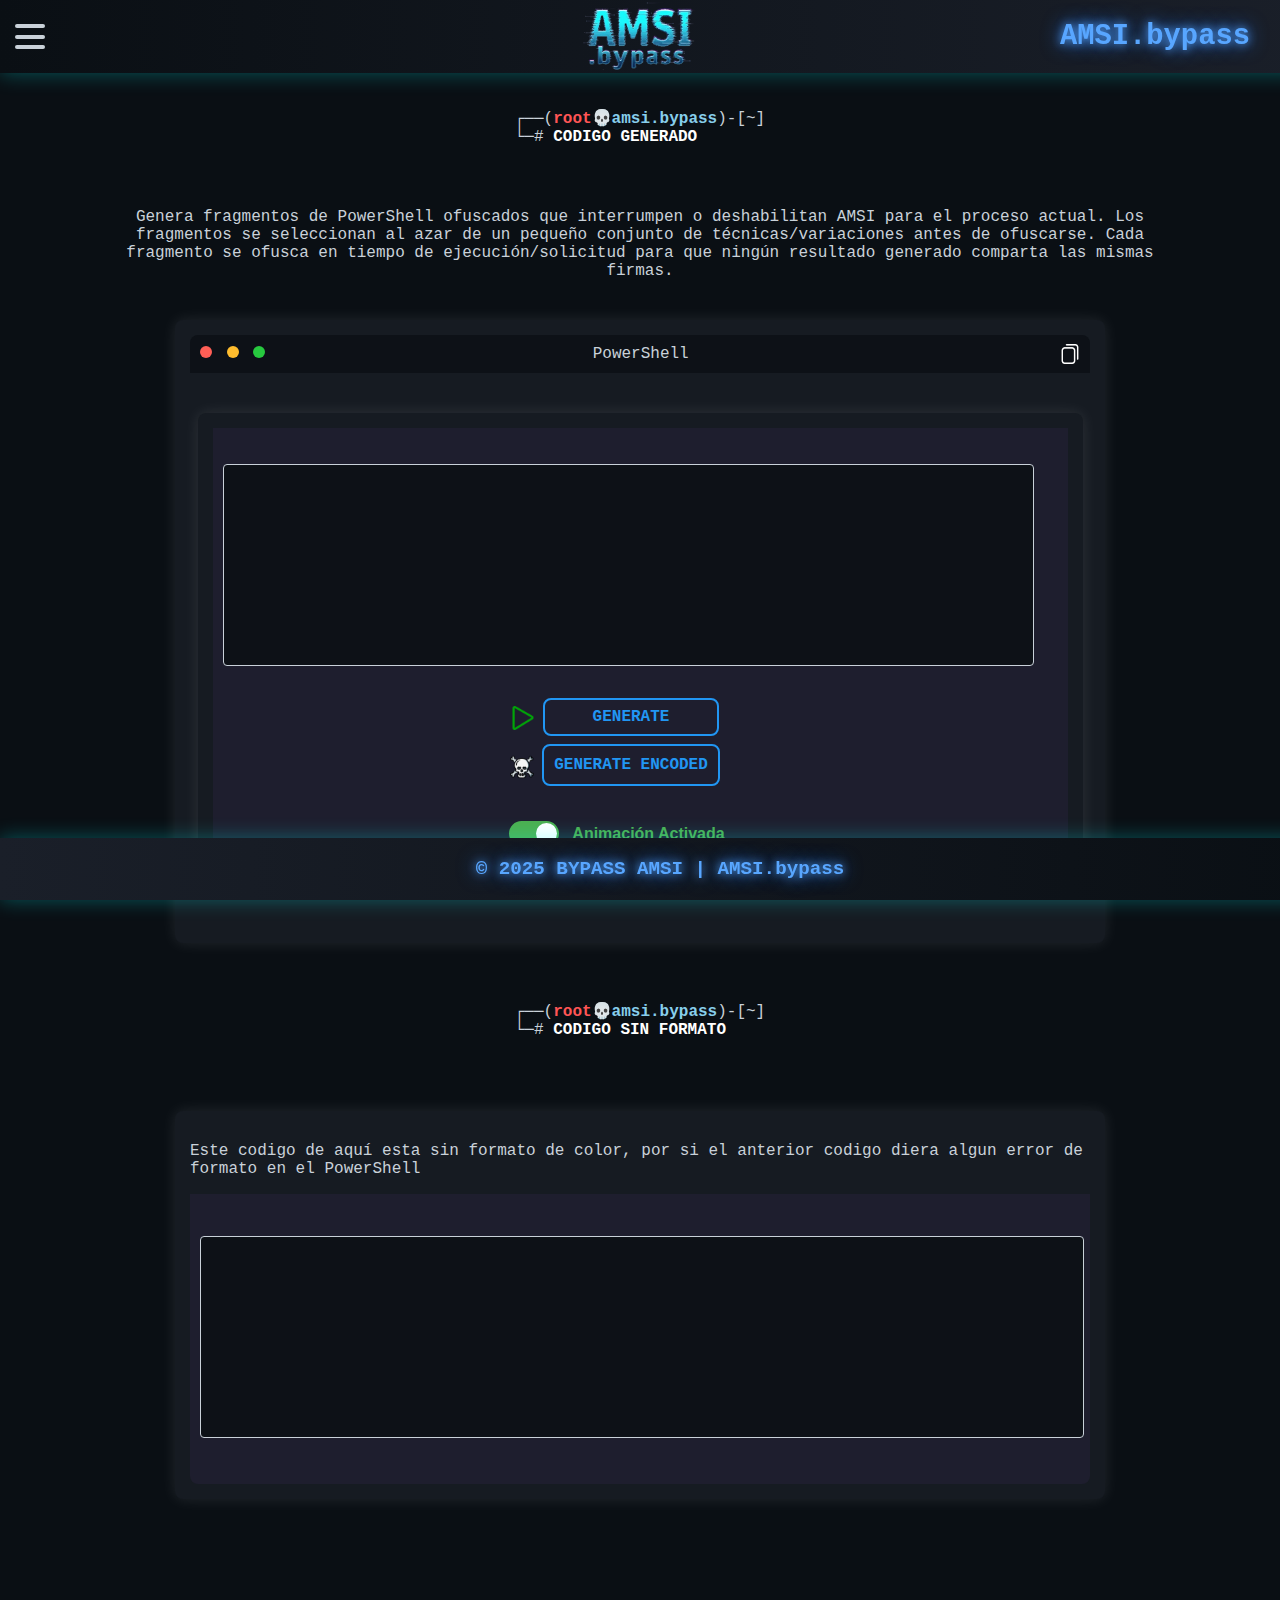
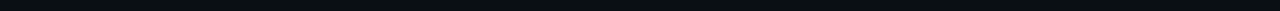
<file: index.html>
<!DOCTYPE html>
<html lang="es">

<head>
    <meta charset="UTF-8">
    <meta name="viewport" content="width=device-width, initial-scale=1.0">
    <title>AMSI.bypass</title>
    <link rel="icon" type="image/x-icon" href="img/icons/PS1.ico"> <!-- Icono de la pestaña -->
    <link rel="stylesheet" href="css/style.css">
    <script defer src="js/script.js"></script> <!-- Cargar Script funcional de la pagina -->
    <script src="js/codeScript.js"></script> <!-- Cargar script PowerShell Aleatorio MASI -->
</head>

<body>

    <!-- Header de la pagina -->
    <header class="header">
        <!-- Botón de hamburguesa -->
        <div class="burger" id="burger">
            <div></div>
            <div></div>
            <div></div>
        </div>
        
        <!-- Imagen de la pagina -->
        <img src="img/logoAMSIBypass2-SinFondo.png" alt="Logo AMSI Bypass" class="logo-page">

        <div class="logo-container">
            <span class="logo-text">AMSI.bypass</span>
        </div>

        <!-- Overlay para cerrar aside al hacer clic fuera -->
        <div class="overlay" id="overlay"></div>

        <!-- Aside para la navegación -->
        <aside id="sidebar">
            <button id="closeBtn">&times;</button> <!-- Botón de cierre (X) -->
            <br><br><br><br><br>
            <div class="logo"><p class="logo-text-burguer">AMSI.bypass<p></div>
            <ul class="nav-links">
                <li><a href="index.html">Home</a></li>
                <li><a href="amsiinfomodule.html">Info AMSI Module</a></li>
                <li><a href="#">GitBook</a></li> <!-- Mi GitBook donde explico este modulo y como explotarlo -->
                <!--<li><a href="https://github.com/Flangvik/AMSI.fail">GitHub</a></li>-->
            </ul>
        </aside>
    </header>   
    <!-- br's para separar la terminal con el header --> 
    <br><br><br><br><br>

    <main>
        <br>
        <!-- Diseño de prompt kali terminal titulo -->
        <div class="terminal-container-page">
            <div class="terminal-page-title">
                <span class="line1">┌──(<span class="user">root</span>💀<span class="host">amsi.bypass</span>)-[~]</span>
                <span class="line2">└─# <span class="command-page">CODIGO GENERADO</span></span>
            </div>
        </div> 
        <hr class="styled-divider">
        <p class="description-page margin-page-desc">Genera fragmentos de PowerShell ofuscados que interrumpen o deshabilitan AMSI para el proceso actual. Los fragmentos se seleccionan al azar de un pequeño conjunto de técnicas/variaciones antes de ofuscarse. Cada fragmento se ofusca en tiempo de ejecución/solicitud para que ningún resultado generado comparta las mismas firmas.</p>
        <div class="terminal-container">
            <div class="terminal-header">
                <div class="buttons">
                    <span class="red"></span>
                    <span class="yellow"></span>
                    <span class="green"></span>
                </div>
                <span class="title">
                    <span>PowerShell</span>
                </span>
                <img src="img/copy.png" id="copyBtnTerminal" alt="Copy">
                <span id="copiedText" style="visibility: hidden; opacity: 0; transition: opacity 0.5s;">Copied!</span>
            </div>
            <div class="terminal-container">
                <div class="terminal-body">
                    <!-- Textarea oculto para copiar el payload sin formato -->
                    <!--<textarea id="PowerShellOutRaw" cols="50" rows="10" style="display:none;"></textarea>-->
                    <!--<textarea id="PowerShellOutRaw" cols="50" rows="10"></textarea>-->
                    <!-- Salida formateada con colores -->
                    <div id="PowerShellOut" class="output"></div>
                    <div class="copy-container">
                        <div class="button-container">
                            <img src="img/generatePlay.png" class="icon-generate color-play icon-position-generate">
                            <button class="generate-btn size-button-generate" onclick="GeneratePS(); showTerminalEffect(this)"><b>Generate</b></button>
                            <span class="terminal-overlay"></span> <!-- Span para este botón -->
                        </div>
                        <div class="button-container">
                            <img src="img/codifgicar.png" class="icon-generate icon-position-generateCoded">
                            <button class="generate-btn size-button-generateCoded" onclick="GenerateEncPS(); showTerminalEffect(this, true)"><b>Generate Encoded</b></button>
                            <span class="terminal-overlay"></span> <!-- Span para este otro botón -->
                        </div>
                    </div>
                    <div class="slider-container">
                        <!--<label for="animation-toggle">Animación:</label>-->
                        <input type="checkbox" id="animation-toggle" checked> <!-- Agregar checked aquí -->
                        <span id="animation-status">Animación Activada</span>
                    </div>                                                                                                                                   
                    <!--<button onclick="GeneratePS()">Generate</button>-->
                    <!--<button onclick="GenerateEncPS()">Generate Encoded</button>-->
                </div>
            </div>
        </div>
        <br>
        <!-- Diseño de prompt kali terminal titulo -->
        <div class="terminal-container-page">
            <div class="terminal-page-title">
                <span class="line1">┌──(<span class="user">root</span>💀<span class="host">amsi.bypass</span>)-[~]</span>
                <span class="line2">└─# <span class="command-page">CODIGO SIN FORMATO</span></span>
            </div>
        </div> 
        <!--      
        <div class="terminal-container-page">
            <div class="terminal-page-title">
                <span class="prompt-page">$</span> CODIGO SIN FORMATO
            </div>
        </div>-->
        <hr class="styled-divider">
        <div class="terminal-container">
            <p class="des-nullformat">Este codigo de aquí esta sin formato de color, por si el anterior codigo diera algun error de formato en el PowerShell</p>
            <div class="terminal-body">
                <textarea id="PowerShellOutRaw" cols="50" rows="10"></textarea> <!-- Area donde esta el codigo sin formato de color por si el otro da error -->
            </div>
        </div>
    </main>

    <!-- Footer de la pagina -->
    <br><br><br><br>
    <footer class="footer">
        <div class="footer-content">
            <span class="footer-text">© 2025 BYPASS AMSI | AMSI.bypass</span>
        </div>
    </footer>    
</body>

</html>
</file>
<file: css/style.css>
body {
    background-color: #0a0f14;
    color: #c9d1d9;
    font-family: 'Courier New', Courier, monospace;
    margin: 0;
    padding: 0;
}

/* Menú hamburguesa dentro del header */
.burger {
    display: flex;
    flex-direction: column;
    justify-content: space-between;
    width: 30px; /* Tamaño reducido para que sea más proporcional */
    height: 25px; /* Altura reducida */
    cursor: pointer;
    padding: 5px;
    border-radius: 8px;
    transition: transform 0.3s ease-in-out;
    position: absolute; /* Posiciona el menú en la esquina izquierda */
    left: 10px; /* Ajusta el espacio desde el borde izquierdo */
}

.burger div {
    background-color: #c9d1d9;
    width: 100%;
    height: 4px;
    border-radius: 4px;
    transition: all 0.3s ease;
}

/* Animación del menú */
.burger.active div:nth-child(1) {
    transform: rotate(45deg) translate(4px, 4px);
}

.burger.active div:nth-child(2) {
    opacity: 0;
}

.burger.active div:nth-child(3) {
    transform: rotate(-45deg) translate(4px, -4px);
}

/* Aside (menú lateral) */
aside {
    display: flex;
    flex-direction: column;
    justify-content: flex-start; /* Alineación superior */
    align-items: center;
    width: 250px;
    background-color: rgba(26, 31, 41/*, 0.85*/); /* Gris oscuro con algo de transparencia */
    height: 100vh;
    position: fixed;
    left: -250px;
    top: 0;
    transition: left 0.3s ease;
    z-index: 1000;
    padding-top: 30px; /* Espaciado superior más amplio */
    text-align: center;
}

/* Activación del aside */
aside.active {
    left: 0;
}

/* Estilo para el logo dentro del aside */
aside .logo {
    font-family: 'Courier New', Courier, monospace;
    font-size: 2em;
    margin-bottom: 30px;
}

/* Overlay para cerrar aside */
.overlay {
    display: none;
    position: fixed;
    top: 0;
    left: 0;
    width: 100%;
    height: 100%;
    background: rgba(0, 0, 0, 0.6);
    z-index: 1000;
    transition: opacity 0.3s ease;
}

.overlay.active {
    display: block;
}

/* Estilo de enlaces en el aside */
.nav-links li {
    list-style: none;
    margin: 12px 0;
    margin-right: 35px;
}

.nav-links a {
    text-decoration: none;
    color: #c9d1d9;
    font-family: 'Courier New', Courier, monospace;
    font-size: 1.1em;
    display: block;
    padding: 12px 20px; /* Espaciado ajustado */
    border-radius: 6px;
    background: linear-gradient(45deg, #58a6ff, #1f6feb);
    box-shadow: 0 0 10px rgba(0, 0, 255, 0.5);
    transition: all 0.3s ease-in-out;
}

.nav-links a:hover {
    background: transparent;
    color: #fff;
    border: 2px solid #58a6ff;
    box-shadow: 0 0 15px #58a6ff, 0 0 30px #1f6feb;
    transform: translateX(8px);
}

/* Responsividad */
@media screen and (max-width: 768px) {
    aside {
        width: 200px;
        left: -200px;
    }

    .nav-links a {
        font-size: 1em;
        padding: 10px 15px;
    }
}

@media screen and (max-width: 480px) {
    .burger {
        width: 25px;
        height: 20px;
    }

    aside {
        width: 180px;
        left: -180px;
    }

    .nav-links a {
        font-size: 0.9em;
        padding: 8px 12px;
    }
}

/* Botón de cierre en el aside */
#closeBtn {
    position: absolute;
    top: 15px;
    right: 15px;
    background-color: #ff5f56;
    color: white;
    border: none;
    padding: 8px;
    border-radius: 50%;
    cursor: pointer;
    z-index: 1100;
    box-shadow: 0 0 10px rgba(255, 0, 0, 0.5);
    font-size: 1.5em; /* Ajustado para ser proporcional */
    display: flex;
    justify-content: center;
    align-items: center;
    width: 30px;
    height: 30px; /* Hacemos el botón circular */
}

#closeBtn:hover {
    background-color: #e03e2f;
    box-shadow: 0 0 15px rgba(255, 0, 0, 0.7);
}

/* Terminal */
.terminal-container {
    width: 95%;
    max-width: 900px;
    background-color: #161b22;
    border-radius: 8px;
    padding: 15px;
    margin: 40px auto;
    box-shadow: 0px 0px 15px rgba(255, 255, 255, 0.1);
}

.terminal-header {
    display: flex;
    justify-content: space-between;
    align-items: center;
    background-color: #0d1117;
    padding: 10px;
    border-radius: 8px 8px 0 0;
}

.buttons span {
    display: inline-block;
    width: 12px;
    height: 12px;
    border-radius: 50%;
    margin-right: 5px;
}

.terminal-body {
    padding: 15px;
    background-color: #0d1117;
    border-radius: 0 0 8px 8px;
}

textarea {
    width: 98%;
    height: 180px;
    background-color: #0d1117;
    border: 1px solid #c9d1d9;
    color: #c9d1d9;
    font-family: 'Courier New', Courier, monospace;
    resize: none;
    padding: 10px;
    border-radius: 4px;
}

/*button {
    background-color: #58a6ff;
    color: white;
    border: none;
    padding: 12px;
    cursor: pointer;
    margin-top: 10px;
    width: 100%;
    font-size: 1em;
    border-radius: 4px;
}

button:hover {
    background-color: #1f6feb;
}*/

#copyBtn {
    position: absolute; /* Permite mover la imagen dentro de .terminal-header */
    top: -75%;
    right: -50px; /* Mueve el botón a la derecha con un pequeño espacio de 10px */
    transform: translateY(-50%); /* Centra verticalmente la imagen */
    cursor: pointer;
    width: 20px;
    height: 20px;
}

#copyBtnTerminal {
    position: absolute; /* Permite mover la imagen dentro de .terminal-header */
    top: 50%;
    right: 10px; /* Mueve el botón a la derecha con un pequeño espacio de 10px */
    transform: translateY(-50%); /* Centra verticalmente la imagen */
    cursor: pointer;
    width: 20px;
    height: 20px;
}

#copyBtn {
    filter: brightness(0) invert(1); /* Esto hará que la imagen se vuelva blanca */
}

#copyBtnTerminal {
    filter: brightness(0) invert(1); /* Esto hará que la imagen se vuelva blanca */
}


/* Aseguramos que el texto "PowerShell" esté centrado y no se mueva */
.title {
    flex: 1; /* Esto hace que el título ocupe todo el espacio disponible */
    text-align: center; /* Centra el texto */
}

#copiedTextTerminal {
    visibility: hidden;
    opacity: 0;
    transition: opacity 0.5s ease;
    font-size: 14px;
    color: #58a6ff;
    margin-left: 10px;
}

#copiedText {
    visibility: hidden;
    opacity: 0;
    transition: opacity 0.5s ease;
    font-size: 14px;
    color: #58a6ff;
    margin-left: 10px;
}

.main-container-mini-terminal {
    font-family: 'Courier New', Courier, monospace;
    background-color: #0a0f14;
    color: #c9d1d9;
    display: flex;
    /*justify-content: center;*/
    padding-left: 50px;
    align-items: center;
    margin: auto;
}

.mini-terminal {
    background-color: #2d2d3d;
    border-radius: 8px;
    padding: 15px;
    width: fit-content;
    max-width: 80%;
    box-shadow: 0px 0px 10px rgba(0, 0, 0, 0.5);
}
.terminal-header {
    display: flex;
    justify-content: space-between; /* Esto distribuye el espacio entre los elementos */
    align-items: center;
    position: relative; /* Necesario para posicionar el botón respecto a este div */
    padding: 10px;
    background-color: #0d1117;
    border-radius: 8px 8px 0 0;
}

/* Responsividad */
@media screen and (max-width: 768px) {
    #closeBtn {
        top: 10px;
        right: 10px;
        width: 25px;
        height: 25px;
        font-size: 1.2em;
    }

    .terminal-container {
        width: 90%;
        padding: 10px;
    }

    textarea {
        height: 150px;
        width: 94.5%;
    }
}

@media screen and (max-width: 480px) {
    #closeBtn {
        width: 20px;
        height: 20px;
        font-size: 1em;
    }

    .terminal-container {
        width: 100%;
        padding: 8px;
    }

    textarea {
        height: 120px;
        font-size: 0.9em;
    }

    .mini-terminal {
        max-width: 90%;
        padding: 8px;
    }

    #copyBtnTerminal,
    #copyBtn {
        width: 15px;
        height: 15px;
        right: 5px;
    }

    .title {
        font-size: 0.9em;
    }
}

.buttons span {
    display: inline-block;
    width: 12px;
    height: 12px;
    border-radius: 50%;
    margin-right: 5px;
}

.red { background-color: #ff5f56; }
.yellow { background-color: #ffbd2e; }
.green { background-color: #27c93f; }

.terminal-body {
    background-color: #1e1e2e;
    color: #c9d1d9;
    padding: 10px;
    white-space: pre-wrap;
    word-wrap: break-word;
    border-radius: 0 0 8px 8px;
    font-size: 14px;
}
.copy-container {
    display: flex;
    align-items: center;
}
.copy-btn {
    width: 16px;
    height: 16px;
    cursor: pointer;
    margin-left: 5px;
}
.copied-text {
    color: #58a6ff;
    margin-right: -50px;
    margin-top: -20px;
    margin-bottom: 20px;
    visibility: hidden;
}

.copied-text-terminal {
    color: #58a6ff;
    margin-right: 5px;
    visibility: hidden;
}

/* Estilos para cambiar el color de la terminal según el comando */
.mini-terminal.success .command-output {
    background-color: #27c93f; /* Verde */
}

.mini-terminal.error .command-output {
    background-color: #ff5f56; /* Rojo */
}

.mini-terminal.warning .command-output {
    background-color: #ffbd2e; /* Amarillo */
}

/* Estilo del Header de la pagina */
/* ===== HEADER HACKING TERMINAL ===== */
.header {
    display: flex;
    justify-content: right; /* Centra el contenido horizontalmente */
    align-items: center; /* Centra el contenido verticalmente */
    background: linear-gradient(90deg, #0a0f14, #1a1f29);
    padding: 20px;
    box-shadow: 0 0 20px rgba(0, 255, 255, 0.3);
    position: fixed;
    top: 0;
    width: 100%;
    z-index: 1000;
    text-align: center;
}

/* Logo con efecto neón */
.logo-container {
    font-family: 'Courier New', Courier, monospace;
    font-size: 1.8rem;
    font-weight: bold;
    color: #58a6ff;
    text-shadow: 0 0 10px #58a6ff, 0 0 20px #1f6feb;
    animation: flicker 1.5s infinite alternate;
}

/* Efecto de parpadeo en el logo */
@keyframes flicker {
    0% { opacity: 1; text-shadow: 0 0 10px #58a6ff, 0 0 20px #1f6feb; }
    50% { opacity: 0.8; text-shadow: 0 0 5px #58a6ff, 0 0 10px #1f6feb; }
    100% { opacity: 1; text-shadow: 0 0 15px #58a6ff, 0 0 30px #1f6feb; }
}

/* Estilos de la barra de navegación */
.nav-bar ul {
    list-style: none;
    display: flex;
    gap: 20px;
}

.nav-bar a {
    text-decoration: none;
    color: #c9d1d9;
    font-size: 1rem;
    font-weight: bold;
    padding: 8px 16px;
    border-radius: 6px;
    transition: all 0.3s ease-in-out;
    background: linear-gradient(45deg, #58a6ff, #1f6feb);
    box-shadow: 0 0 10px rgba(0, 0, 255, 0.5);
}

.nav-bar a:hover {
    background-color: transparent;
    color: #fff;
    border-color: #58a6ff;
    box-shadow: 0 0 15px #58a6ff, 0 0 30px #1f6feb;
    transform: translateY(-3px);
}

/* Hacer el header responsive */
@media screen and (max-width: 768px) {
    .header {
        flex-direction: column;
        text-align: center;
    }

    .nav-bar ul {
        flex-direction: column;
        padding-top: 10px;
    }

    .nav-bar a {
        display: block;
        padding: 10px;
    }
}

/* ===== FOOTER HACKING TERMINAL ===== */
.footer {
    display: flex;
    justify-content: center;
    align-items: center;
    background: linear-gradient(90deg, #1a1f29, #0a0f14);
    padding: 20px;
    box-shadow: 0 0 20px rgba(0, 255, 255, 0.3);
    position: fixed;
    bottom: 0;
    width: 100%;
    text-align: center;
}

/* Texto con efecto neón */
.footer-text {
    font-family: 'Courier New', Courier, monospace;
    font-size: 1.2rem;
    font-weight: bold;
    color: #58a6ff;
    text-shadow: 0 0 10px #58a6ff, 0 0 20px #1f6feb;
    animation: flicker 1.5s infinite alternate;
}

/* Animación de parpadeo */
@keyframes flicker {
    0% { opacity: 1; text-shadow: 0 0 10px #58a6ff, 0 0 20px #1f6feb; }
    50% { opacity: 0.8; text-shadow: 0 0 5px #58a6ff, 0 0 10px #1f6feb; }
    100% { opacity: 1; text-shadow: 0 0 15px #58a6ff, 0 0 30px #1f6feb; }
}

/* Hacer el footer responsive */
@media screen and (max-width: 768px) {
    .footer {
        padding: 15px;
    }

    .footer-text {
        font-size: 1rem;
    }
}

.output {
    width: 94.5%;
    height: 180px;
    background-color: #0d1117;
    border: 1px solid #c9d1d9;
    color: #c9d1d9;
    font-family: 'Courier New', Courier, monospace;
    padding: 10px;
    border-radius: 4px;
    overflow-y: auto;
    white-space: pre-wrap;
    word-wrap: break-word;
    margin-top: -70px;
}

/* Responsividad */
@media screen and (max-width: 768px) {
    .buttons span {
        width: 10px;
        height: 10px;
        margin-right: 3px;
    }

    .terminal-body {
        font-size: 12px;
        padding: 8px;
    }

    .copied-text,
    .copied-text-terminal {
        font-size: 12px;
        margin-right: 0;
        margin-top: 0;
    }

    .mini-terminal.success .command-output,
    .mini-terminal.error .command-output,
    .mini-terminal.warning .command-output {
        font-size: 12px;
    }

    .logo-container {
        font-size: 1.5rem;
    }

    .logo-text-burguer {
        font-size: 1.5rem;
        margin-bottom: -40px;
    }

    .nav-bar ul {
        flex-direction: column;
        gap: 10px;
        padding: 10px 0;
    }

    .nav-bar a {
        padding: 8px 12px;
        font-size: 0.9rem;
    }

    .footer-text {
        font-size: 1rem;
    }

    .output {
        height: 150px;
        font-size: 12px;
        margin-top: -50px;
    }
}

@media screen and (max-width: 480px) {
    .buttons span {
        width: 8px;
        height: 8px;
    }

    .terminal-body {
        font-size: 11px;
        padding: 6px;
    }

    .copy-btn {
        margin-top: 25px;
        margin-right: -15px;
    }

    .copied-text {
        font-size: 10px;
        margin-top: -8px;
        margin-bottom: 28px;
    }

    .copied-text-terminal {
        font-size: 10px;
    }

    .logo-container {
        font-size: 1.2rem;
    }

    .nav-bar ul {
        gap: 5px;
    }

    .nav-bar a {
        font-size: 0.8rem;
        padding: 6px 10px;
    }

    .footer-text {
        font-size: 0.9rem;
    }

    .output {
        height: 120px;
        font-size: 11px;
        margin-top: -40px;
    }
}


/* COLORES */

.comment { color: #569CD6; font-style: italic; }  /* 🟣 Comentarios en azul-morado */
.command { color: #FFD700; font-weight: bold; }  /* 🟡 Cmdlets en amarillo */
.parameter { color: #888888; font-weight: bold; }  /* ⚪ Parámetros en gris */
.value { color: #FF5555; }  /* 🔴 True, False y números en rojo */
.operator { color: #C586C0; }  /* 🟣 Operadores en morado */
.variable { color: #FFA500; font-weight: bold; }  /* 🟠 Variables en naranja */
.datatype { color: #4EC9B0; }  /* 🔵 Tipos de datos en azul */
.string { color: green; }

.title-nullformat {
    font-size: 22px;
    font-weight: bold;
    text-transform: uppercase;
    letter-spacing: 2px;
    color: #00eaff;  /* Azul Neón */
    background: linear-gradient(to right, #051937, #00214d); /* Degradado Azul Oscuro */
    padding: 12px 24px;
    border-radius: 10px;
    text-align: center;
    display: block;
    width: fit-content;
    margin: 20px auto; /* Centrado horizontal */
    box-shadow: 0px 0px 15px rgba(0, 234, 255, 0.6); /* Brillo Neón Azul */
    border: 2px solid rgba(0, 234, 255, 0.8); /* Borde Neón */
    text-shadow: 0px 0px 8px rgba(0, 234, 255, 0.9); /* Brillo en el texto */
}

hr {
    border: none;
    height: 3px;
    background: linear-gradient(to right, #00eaff, #004080); /* Azul Neón a Azul Oscuro */
    margin: 12px 0;
    border-radius: 3px;
    box-shadow: 0px 0px 10px rgba(0, 234, 255, 0.5); /* Efecto Glow */
}

.description-page {
    text-align: center;
}

.margin-page {
    margin-left: 50px;
}

.margin-page-title {
    margin-left: 10%;
}

/* Estilo de la linea separatoria de la segunda pagina */

.styled-divider {
    width: 0%;
    height: 2px;
    background: #58a6ff;
    margin: 30px auto;
    border-radius: 5px;
    animation: expand 1s ease-in-out forwards;
}

@keyframes expand {
    from {
        width: 0%;
    }
    to {
        width: 80%;
    }
}

/* Estilo de los links de la pagina */

.link-page {
    text-decoration: none;
    color: #00eaff;
}

/* Estilo del logo de la pagina */

.logo-page {
    width: 170px;
    position: absolute;
    left: 48.5%;
    transform: translateX(-50%); /* Esto la centra exactamente */
}


/* Estilo del titulo "Sin formato" rollo terminal (kali) */

/*
.terminal-page-title {
    background-color: #000;
    color: #33FF33;
    font-family: "Courier New", monospace;
    padding: 15px 25px;
    border-radius: 5px;
    font-size: 20px;
    text-shadow: 0 0 5px #33FF33;
    border: 2px solid #33FF33;
}*/

/*
.prompt-page {
    color: #ffcc00;
    font-weight: bold;
}*/

/* Contenedor para centrar */
.terminal-container-page {
    display: flex;
    justify-content: center;
    align-items: center;
}

.terminal-container-page2 {
    display: flex;
    /*justify-content: center;*/
    align-items: center;
    margin-left: 190px;
}

/* Estilo del usuario y host */
.user {
    color: #ff5555; /* Rojo para el usuario root */
    font-weight: bold;
}

.host {
    color: #87CEEB; /* Azul claro para el hostname */
    font-weight: bold;
}

/* Línea de comando */
.line1, .line2 {
    display: block;
}

.command-page {
    color: #fff; /* Blanco para el texto ingresado */
    font-weight: bold;
}

/* Margen de las descripciones de la pagina */

.margin-page-desc {
    margin-left: 100px;
    margin-right: 100px;
}

.margin-page-desc-term {
    margin-left: 50px;
}

/* estilo de escritura tipo terminal y de los botones */

.copy-container {
    position: relative;
    display: flex;
    flex-direction: column; /* Apilar los botones verticalmente */
    gap: 8px; /* Espacio entre los botones */
    justify-content: center;
    align-items: center; /* Centrar los botones */
    margin-right: 50px;
    margin-bottom: -40px;
}

.button-container {
    display: flex;
    align-items: center; /* Alinear la imagen y el botón en el centro */
    gap: 8px; /* Espacio entre la imagen y el botón */
}

/*
.generate-btn {
    font-size: 16px;
    padding: 8px 16px;
    cursor: pointer;
    border: none;
    margin-top: 10px;
    font-size: 1em;
    border-radius: 4px;
    font-family: monospace;
}*/

.generate-btn {
    font-size: 16px;
    cursor: pointer;
    border: 2px solid #2196F3; /* Borde azul */
    background-color: transparent; /* Fondo transparente */
    color: #2196F3; /* Color del texto azul */
    border-radius: 8px; /* Bordes redondeados */
    font-family: 'Courier New', monospace; /* Estilo tipo terminal */
    font-weight: bold; /* Agrega negrita */
    text-transform: uppercase; /* Transforma el texto a mayúsculas */
    transition: all 0.3s ease-in-out; /* Transición suave */
}

.generate-btn:hover {
    background-color: #2196F3; /* Fondo azul cuando se pasa el ratón */
    color: white; /* Texto blanco cuando el fondo se vuelve azul */
    border: 2px solid #1976D2; /* Borde azul más oscuro al pasar el ratón */
}

.generate-btn:active {
    background-color: #1976D2; /* Fondo azul más oscuro cuando se hace clic */
    border: 2px solid #1976D2; /* Borde más oscuro cuando se hace clic */
    transform: scale(0.98); /* Efecto de pulsación */
}

.terminal-overlay {
    display: none;
    position: absolute;
    left: 100%; /* Coloca el texto a la derecha del botón */
    top: 0;
    white-space: nowrap;
    background-color: rgba(0, 0, 0, 0.5); /* Fondo para el texto */
    color: white;
    padding: 10px;
    font-family: monospace;
    left: 520px;
    margin-top: 25px;
}

/* Responsividad */
@media screen and (max-width: 768px) {
    .title-nullformat {
        font-size: 18px;
        padding: 10px 20px;
    }

    hr {
        height: 2px;
    }

    .margin-page {
        margin-left: 20px;
    }

    .margin-page-title {
        margin-left: 5%;
    }

    .styled-divider {
        width: 70%;
    }

    .logo-page {
        width: 100px;
        position: absolute;
        margin-left: 32%;
        margin-top: -8%;
    }

    .terminal-container-page2 {
        margin-left: 50px;
    }

    .margin-page-desc {
        margin-left: 50px;
        margin-right: 50px;
    }

    .margin-page-desc-term {
        margin-left: 20px;
    }

    .copy-container {
        margin-right: 20px;
    }

    .generate-btn {
        font-size: 14px;
        padding: 6px 12px;
    }

    .terminal-overlay {
        left: 73%;
        font-size: 7px;
        padding: 8px;
        margin-top: 20px;
    }
}

@media screen and (max-width: 480px) {
    .title-nullformat {
        font-size: 16px;
        padding: 8px 16px;
    }

    .margin-page {
        margin-left: 10px;
    }

    .margin-page-title {
        margin-left: 0;
    }

    .styled-divider {
        width: 60%;
    }

    .terminal-container-page2 {
        margin-left: 20px;
    }

    .margin-page-desc {
        margin-left: 20px;
        margin-right: 20px;
    }

    .margin-page-desc-term {
        margin-left: 10px;
    }

    .copy-container {
        margin-right: 10px;
    }

    .generate-btn {
        font-size: 12px;
        padding: 5px 10px;
    }
}


.icon-generate {
    width: 24px; /* Ajusta el tamaño de la imagen */
    height: 24px;
    margin-top: 10px;
}

/* Cambio de color de la imagen a verde */

.color-play {
    filter: invert(35%) sepia(100%) saturate(1000%) hue-rotate(90deg);
}

/* Largo y ancho del boton "Generate" */

.size-button-generate {
    width: 100%;
    padding: 8px 48px;
}

.icon-position-generate {
    margin-top: 1px;
}

/* Largo y ancho del boton "GenerateCoded" y posicion de la imagen */

.size-button-generateCoded {
    width: 100%;
    padding: 10px;
}

.icon-position-generateCoded {
    margin-top: 3px;
}

/* Estilo del Slider */

.slider-container {
    display: flex;
    align-items: center;
    gap: 10px;
    font-family: Arial, sans-serif;
    margin: 20px 0;
    justify-content: center;
    margin-right: 50px;
    margin-top: 40px;
    margin-bottom: -50px;
}

#animation-toggle {
    appearance: none;
    width: 50px;
    height: 25px;
    background-color: #ccc;
    border-radius: 50px;
    position: relative;
    transition: background-color 0.3s ease;
    cursor: pointer;
}

#animation-toggle:checked {
    background-color: #4CAF50; /* Verde cuando está activado */
}

#animation-toggle:before {
    content: "";
    position: absolute;
    top: 2px;
    left: 2px;
    width: 21px;
    height: 21px;
    background-color: white;
    border-radius: 50%;
    transition: left 0.3s ease;
}

#animation-toggle:checked:before {
    left: 27px; /* Mueve el círculo a la derecha cuando está activado */
}

#animation-status {
    font-size: 16px;
    font-weight: bold;
    color: #333;
    transition: color 0.3s ease;
}

/* Cambia el texto cuando está desactivado */
#animation-toggle:checked + #animation-status {
    color: #4CAF50; /* Verde cuando está activado */
}

/* Alinear el titulo de la pagina a la derecha */

.logo-text {
    margin-right: 50px;
}

/* Responsividad */
@media screen and (max-width: 768px) {
    .icon-generate {
        width: 20px;
        height: 20px;
    }

    .size-button-generate {
        padding: 6px 37px;
    }

    .size-button-generateCoded {
        padding: 8px;
    }

    .slider-container {
        flex-direction: column;
        gap: 5px;
        margin-right: 20px;
        margin-top: 20px;
        margin-bottom: -30px;
    }

    #animation-toggle {
        width: 40px;
        height: 20px;
    }

    #animation-toggle:before {
        width: 18px;
        height: 18px;
    }

    #animation-toggle:checked:before {
        left: 20px;
    }

    #animation-status {
        font-size: 14px;
    }

    .logo-text {
        margin-right: 20px;
    }
}

@media screen and (max-width: 480px) {
    .icon-generate {
        width: 18px;
        height: 18px;
    }

    .slider-container {
        margin-right: 10px;
        margin-top: 40px;
        margin-bottom: -40px;
    }

    #animation-toggle {
        width: 35px;
        height: 18px;
    }

    #animation-toggle:before {
        width: 15px;
        height: 15px;
    }

    #animation-toggle:checked:before {
        left: 18px;
    }

    #animation-status {
        font-size: 12px;
    }

    .logo-text {
        margin-right: 10px;
    }
}
</file>
